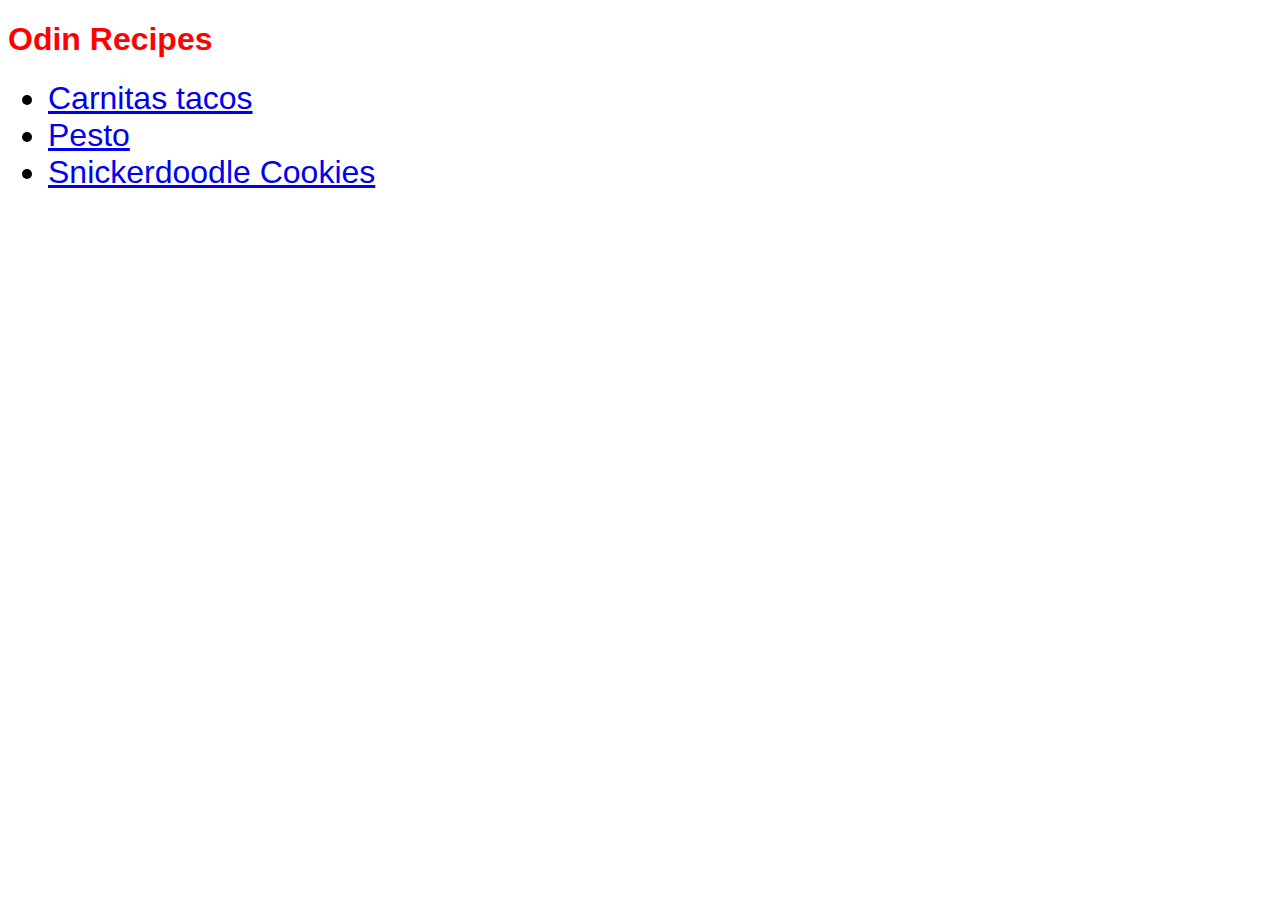
<file: index.html>
<!DOCTYPE html>
<html lang="en">
<head>
    <meta charset="UTF-8">
    <meta name="viewport" content="width=device-width, initial-scale=1.0">
    <title>My Recipes</title>
    <link rel="stylesheet" href="styles.css">
</head>
<body>
    <h1 class="heading">Odin Recipes</h1>
    <ul>
        <li><a href="recipes/carnitas.html">Carnitas tacos</a></li>
        <li><a href="recipes/Pesto.html">Pesto</a></li>
        <li><a href="recipes/Snickerdoodle.html">Snickerdoodle Cookies</a></li>
    </ul>
</body>
</html>
</file>
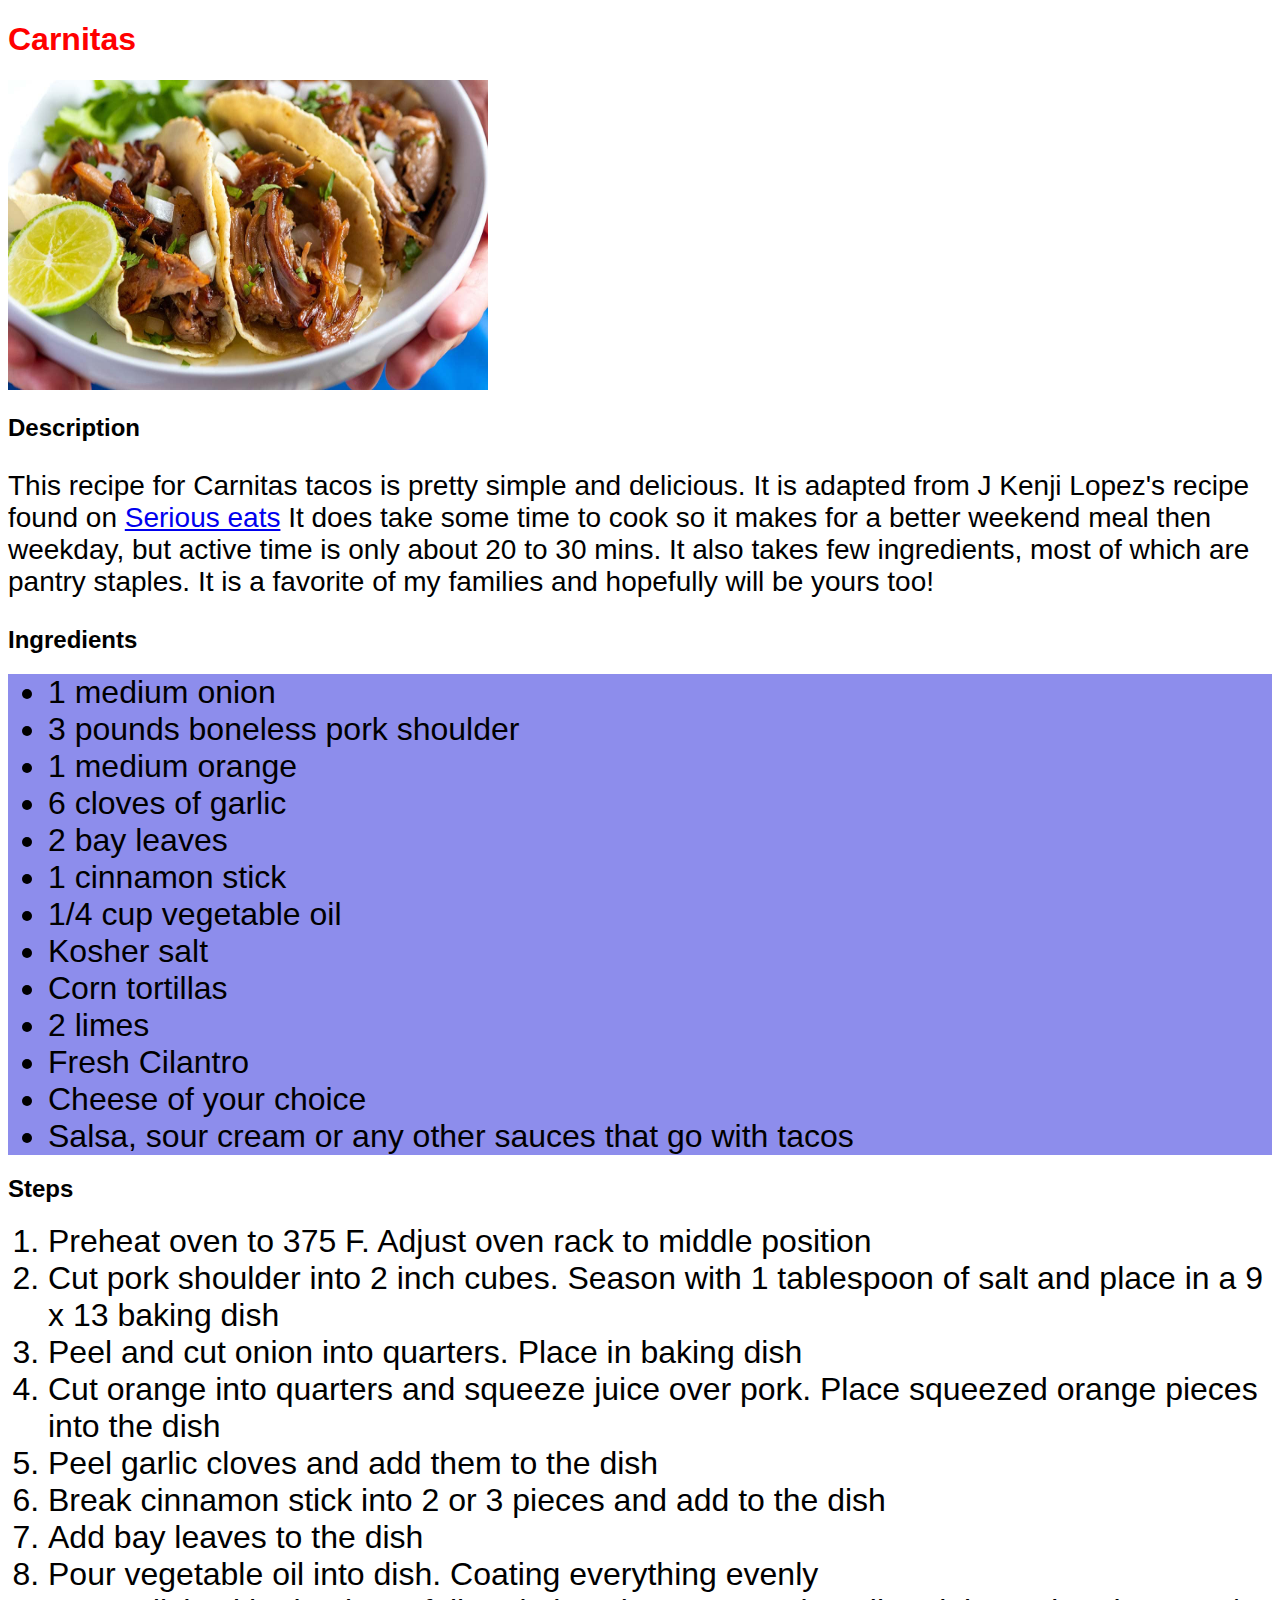
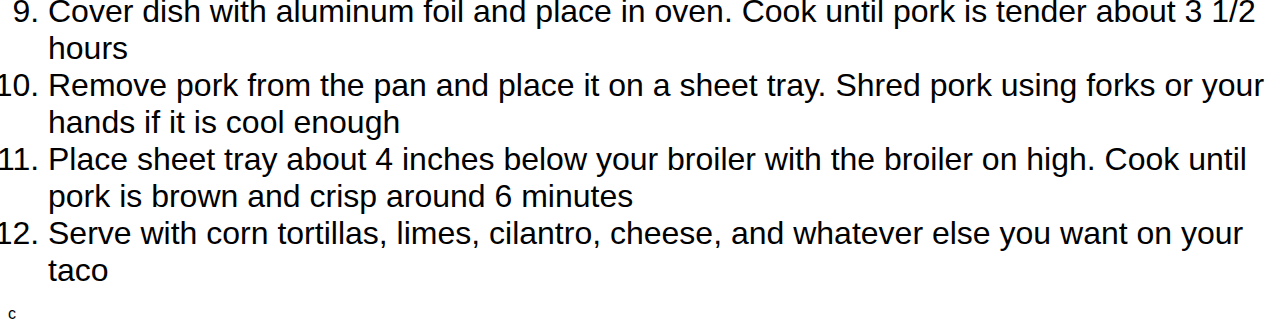
<file: recipes/carnitas.html>
<!DOCTYPE html>
<html lang="en">
<head>
    <meta charset="UTF-8">
    <meta name="viewport" content="width=device-width, initial-scale=1.0">
    <title>Carnitas</title>
    <link rel="stylesheet" href="../styles.css">
</head>
<body>
    <h1 class="heading">Carnitas</h1>
    <img src="../images/Carnitas.jpg" height="310" width="480">
    <h2>Description</h2>
    <p class="Description">This recipe for Carnitas tacos is pretty simple and delicious. It is adapted from 
        J Kenji Lopez's recipe found on <a href="https://www.seriouseats.com/no-waste-tacos-de-carnitas-with-salsa-verde-recipe" target="_blank" rel="noreferrer">Serious eats</a>
         It does take some time to cook so it makes for a better weekend meal then weekday, but active time is
        only about 20 to 30 mins. It also takes few ingredients, most of which are pantry 
        staples. It is a favorite of my families and hopefully will be yours too!
    </p>
    <h2>Ingredients</h2>
    <ul class="Ingredients">
        <li>1 medium onion</li>
        <li>3 pounds boneless pork shoulder</li>
        <li>1 medium orange</li>
        <li>6 cloves of garlic</li>
        <li>2 bay leaves</li>
        <li>1 cinnamon stick</li>
        <li>1/4 cup vegetable oil</li>
        <li>Kosher salt</li>
        <li>Corn tortillas</li>
        <li>2 limes</li>
        <li>Fresh Cilantro</li>
        <li>Cheese of your choice</li>
        <li> Salsa, sour cream or any other sauces that go with tacos</li>
    </ul>
    <h2>Steps</h2>
    <ol>
        <li>Preheat oven to 375 F. Adjust oven rack to middle position</li>
        <li>Cut pork shoulder into 2 inch cubes. Season with 1 tablespoon of salt and place in a 9 x 13 baking dish</li>
        <li>Peel and cut onion into quarters. Place in baking dish</li>
        <li>Cut orange into quarters and squeeze juice over pork. Place squeezed orange pieces into the dish</li>
        <li>Peel garlic cloves and add them to the dish</li>
        <li>Break cinnamon stick into 2 or 3 pieces and add to the dish</li>
        <li>Add bay leaves to the dish</li>
        <li>Pour vegetable oil into dish. Coating everything evenly</li>
        <li>Cover dish with aluminum foil and place in oven. Cook until pork is tender about 3 1/2 hours</li>
        <li> Remove pork from the pan and place it on a sheet tray. Shred pork using forks or your hands if it is cool enough</li>
        <li> Place sheet tray about 4 inches below your broiler with the broiler on high. Cook until pork is brown and crisp around 6 minutes</li>
        <li>Serve with corn tortillas, limes, cilantro, cheese, and whatever else you want on your taco</li>
    </ol>
</body>
</html>c
</file>
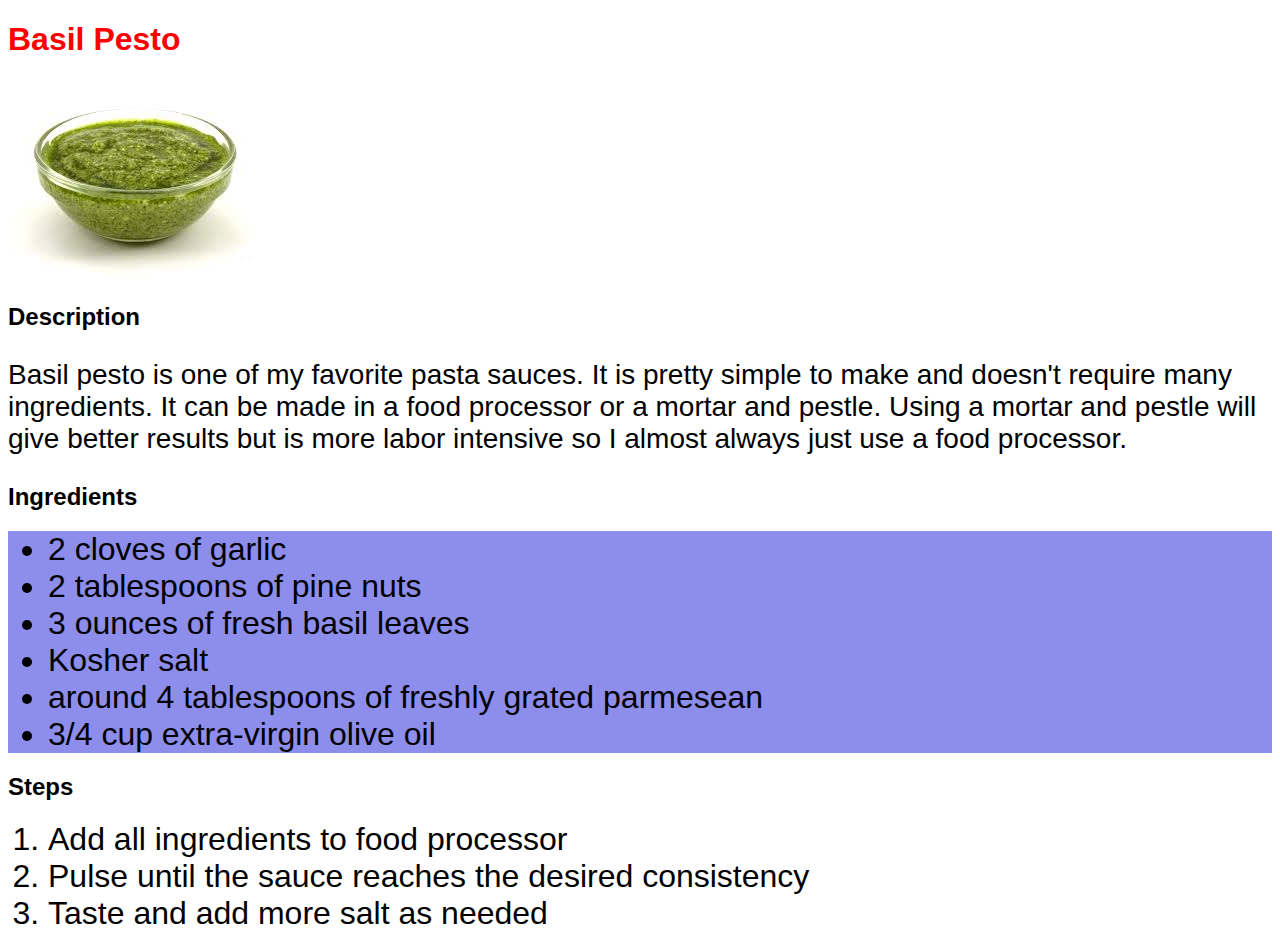
<file: recipes/Pesto.html>
<!DOCTYPE html>
<html lang="en">
<head>
    <meta charset="UTF-8">
    <meta name="viewport" content="width=device-width, initial-scale=1.0">
    <title>Pesto</title>
    <link rel="stylesheet" href="../styles.css">
</head>
<body>
    <h1>Basil Pesto</h1>
    <img src="../images/Pesto.jpeg">
     <h2>Description</h2>
     <p class="Description">Basil pesto is one of my favorite pasta sauces.  It is pretty
        simple to make and doesn't require many ingredients. It can be made
        in a food processor or a mortar and pestle. Using a mortar and pestle
        will give better results but is more labor intensive so I almost always 
        just use a food processor.
     </p>
     <h2>Ingredients</h2>
     <ul class="Ingredients">
        <li>2 cloves of garlic</li>
        <li>2 tablespoons of pine nuts</li>
        <li>3 ounces of fresh basil leaves</li>
        <li>Kosher salt</li>
        <li>around 4 tablespoons of freshly grated parmesean</li>
        <li>3/4 cup extra-virgin olive oil</li>
     </ul>
     <h2>Steps</h2>
     <ol>
        <li>Add all ingredients to food processor</li>
        <li>Pulse until the sauce reaches the desired consistency</li>
        <li>Taste and add more salt as needed</li>
     </ol>
</body>
</html>
</file>
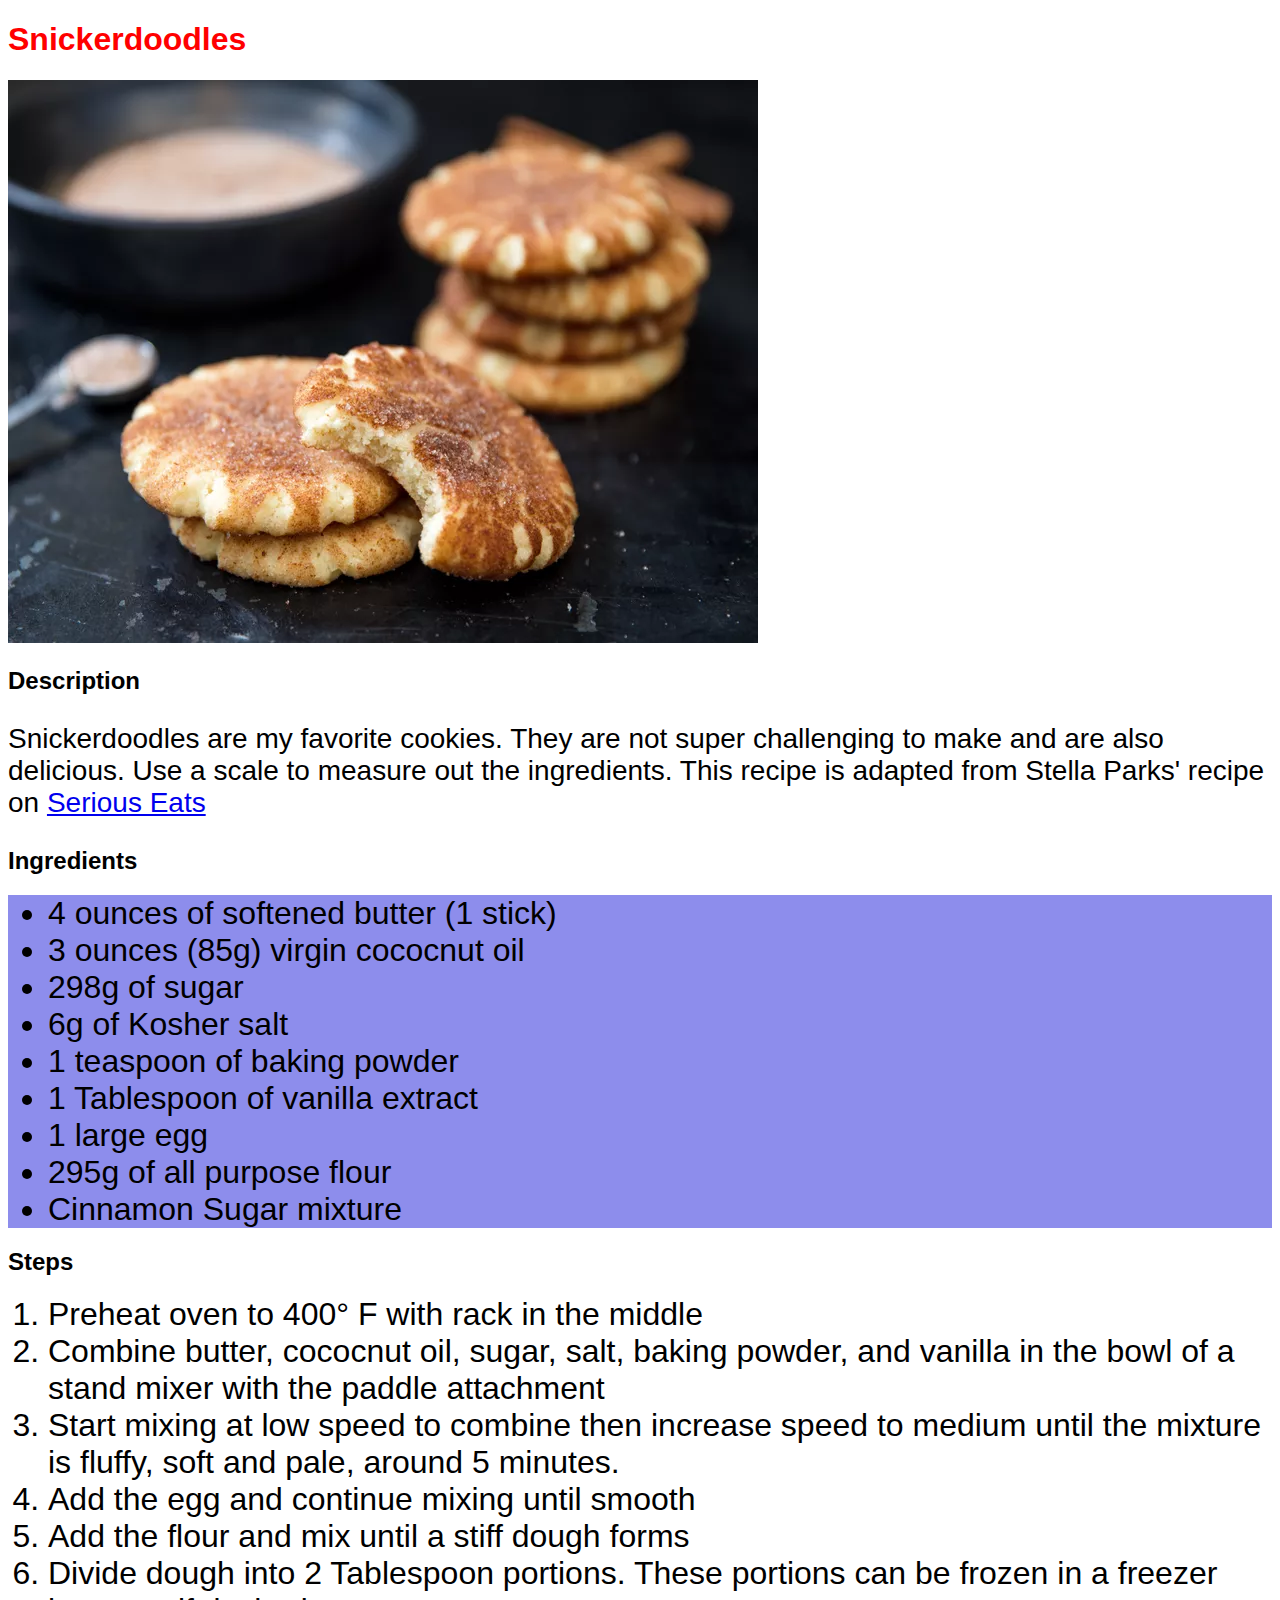
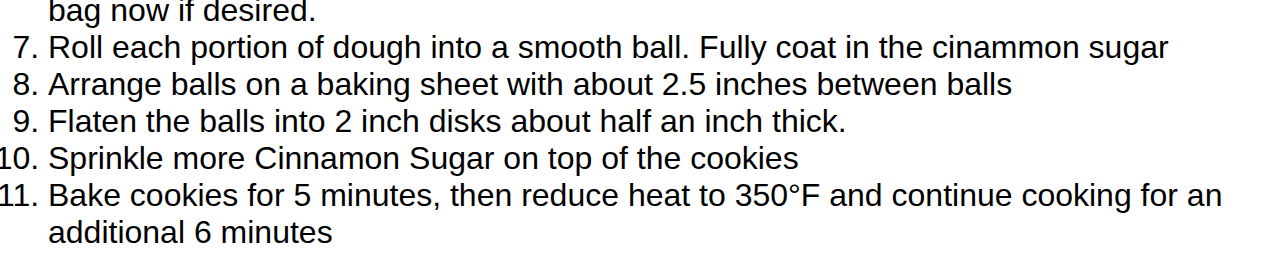
<file: recipes/Snickerdoodle.html>
<!DOCTYPE html>
<html lang="en">
<head>
    <meta charset="UTF-8">
    <meta name="viewport" content="width=device-width, initial-scale=1.0">
    <title>Snickerdoodle recipe</title>
    <link rel="stylesheet" href="../styles.css">
</head>
<body>
    <h1>Snickerdoodles</h1>
    <img src="../images/snickerdoodles.webp">
    <h2>Description</h2>
    <p class="Description">
        Snickerdoodles are my favorite cookies. They are not super challenging
        to make and are also delicious. Use a scale to measure out the ingredients. This recipe is adapted from Stella Parks' recipe
        on <a href="https://www.seriouseats.com/new-fashioned-snickerdoodle-cookie-recipe" target="_blank" rel="noopenner noreferrer">Serious Eats</a>
    </p>
    <h2>Ingredients</h2>
    <ul class="Ingredients">
        <li>4 ounces of softened butter (1 stick)</li>
        <li>3 ounces (85g) virgin cococnut oil</li>
        <li>298g of sugar</li>
        <li>6g of Kosher salt</li>
        <li>1 teaspoon of baking powder</li>
        <li>1 Tablespoon of vanilla extract</li>
        <li>1 large egg</li>
        <li>295g of all purpose flour</li>
        <li>Cinnamon Sugar mixture</li>
    </ul>
    <h2>Steps</h2>
    <ol>
        <li>Preheat oven to 400° F with rack in the middle</li>
        <li>Combine butter, cococnut oil, sugar, salt, baking powder, and vanilla in the bowl of a stand mixer with the paddle attachment</li>
        <li>Start mixing at low speed to combine then increase speed to medium until the mixture is fluffy, soft and pale, around 5 minutes.</li>
        <li>Add the egg and continue mixing until smooth</li>
        <li>Add the flour and mix until a stiff dough forms</li>
        <li>Divide dough into 2 Tablespoon portions. These portions can be frozen in a freezer bag now if desired.</li>
        <li>Roll each portion of dough into a smooth ball. Fully coat in the cinammon sugar</li>
        <li>Arrange balls on a baking sheet with about 2.5 inches between balls</li>
        <li>Flaten the balls into 2 inch disks about half an inch thick.</li>
        <li>Sprinkle more Cinnamon Sugar on top of the cookies</li>
        <li>Bake cookies for 5 minutes, then reduce heat to 350°F and continue cooking for an additional 6 minutes</li>
    </ol>
</body>
</html>
</file>
<file: styles.css>
* {
    font-family: 'Gill Sans', 'Gill Sans MT', Calibri, 'Trebuchet MS', sans-serif;
}
h1 {
    color: red;
}
li {
    font-size: 32px;
}
.Description {
    font-size: 28px;
}
.Ingredients {
    background-color: rgb(141, 141, 236);
}
</file>
